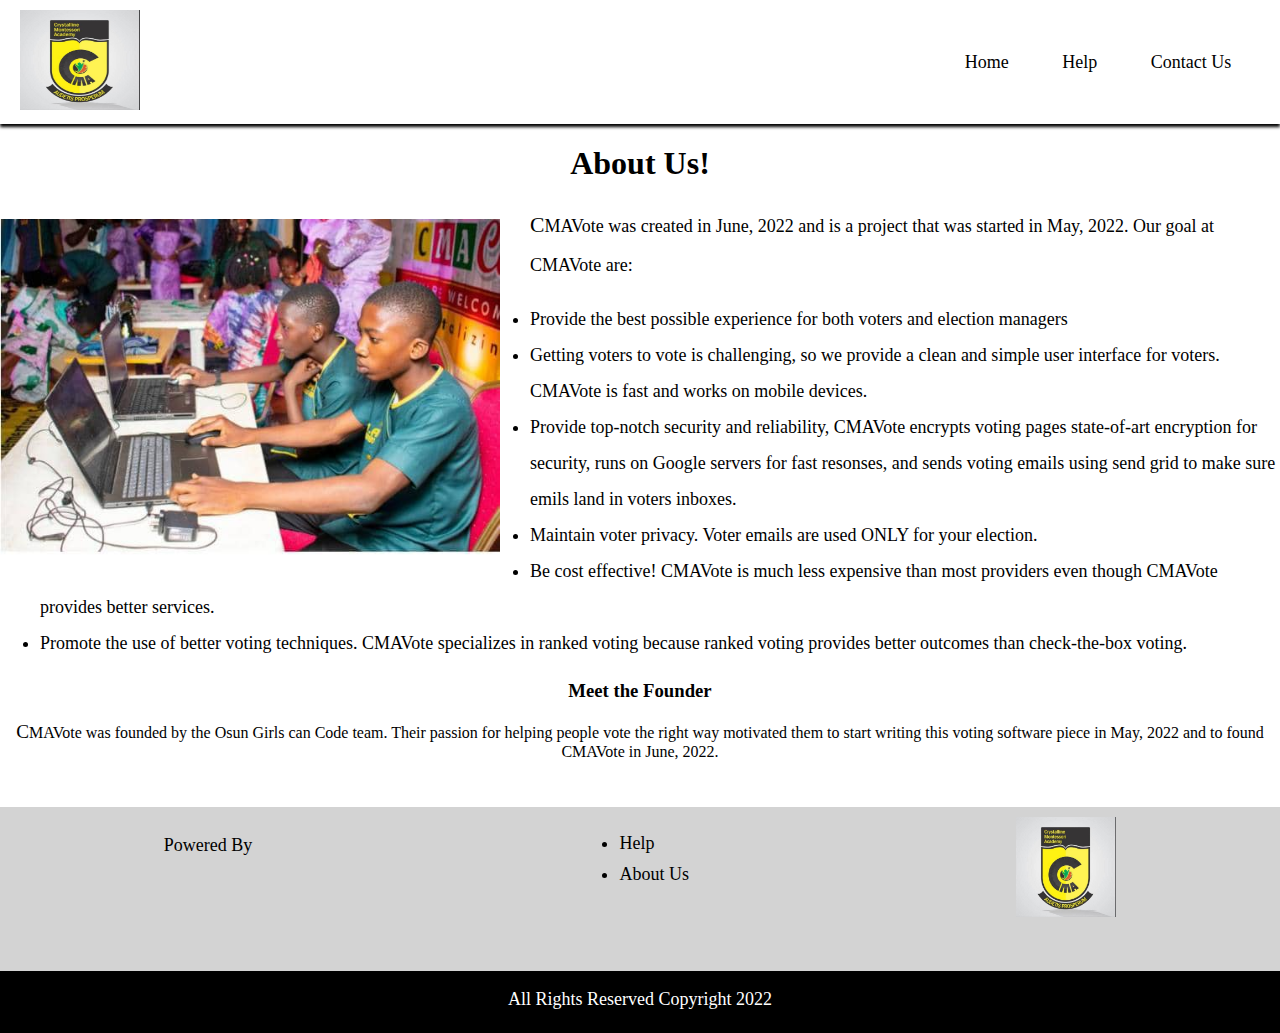
<file: about.html>
<!DOCTYPE html>

<html lang="en">

<head>
    <meta charset="UTF-8">
    <meta http-equiv="X-UA-Compatible" content="IE=Edge">
    <title>About</title>

    <link href="/about.css" rel="stylesheet" type="text/css">

    <meta name="viewport" content="width= device-width, initial-scale=1">
</head>

<body>
    <header id="topbar">
        <div id="left-menu">
            <nav><img id="sch-logo" src="/bfafb33e-ee01-45b3-814e-bc7623dff8f4.jpg"></nav>
        </div>
        <div id="right-menu">
            <nav><a href="/index.html">Home</a></nav>
            <nav><a href="">Help</a></nav>
            <div id="contact-wrap">
                <nav>Contact Us</nav>
                <div id="icons-wrap">
                    <a href="https://www.facebook.com/112452237152388/posts/493381795726095/?sfnsn=scwspmo&mibextid=zWzwnM" target="_blank"><img class="icons" src="/fb-logo.png" alt="fb-logo"></a>
                    <a href="" target="_blank"><img class="icons" src="/whatsapp-logo-png-hd-2.png" alt="whatsapp-logo"></a>
                    <a href="https://instagram.com/crystallinemontessori?igshid=YmMyMTA2M2Y=" target="_blank"><img class="icons" src="/insta-logo.jpg" alt="insta-logo"></a>
                </div>
            </div>
        </div>
    </header>

    <main>
        <h1>About Us!</h1>
        <div id="pish">
            <div id="abt-img-wrap">
                <img id="abt-img" src="/79685f35-7fb8-439f-8d36-181611bb7418.jpg" alt="sch">
            </div>
            <p>CMAVote was created in June, 2022 and is a project that was started in May, 2022. Our goal at CMAVote are:</p>
            <ul>
                <li>Provide the best possible experience for both voters and election managers</li>
                <li>Getting voters to vote is challenging, so we provide a clean and simple user interface for voters. CMAVote is fast and works on mobile devices.</li>
                <li>Provide top-notch security and reliability, CMAVote encrypts voting pages state-of-art encryption for security, runs on Google servers for fast resonses, and sends voting emails using send grid to make sure emils land in voters inboxes.</li>
                <li>Maintain voter privacy. Voter emails are used ONLY for your election.</li>
                <li>Be cost effective! CMAVote is much less expensive than most providers even though CMAVote provides better services.</li>
                <li>Promote the use of better voting techniques. CMAVote specializes in ranked voting because ranked voting provides better outcomes than check-the-box voting.</li>
            </ul>
        </div>
        <div id="founder">
            <h3>Meet the Founder</h3>
            <p>CMAVote was founded by the Osun Girls can Code team. Their passion for helping people vote the right way motivated them to start writing this voting software piece in May, 2022 and to found CMAVote in June, 2022.</p>
        </div>
    </main>

    <footer>
        <div id="footer">
            <div id="first-foot">
                <p>Powered By</p>
            </div>
            <div id="second-foot">
                <ul>
                    <li><a href=""> Help</a></li>
                    <li><a href="/about.html"> About Us</a></li>
                </ul>
            </div>
            <div id="third-foot">
                <img class="logo" src="/bfafb33e-ee01-45b3-814e-bc7623dff8f4.jpg" alt="logo">
            </div>
        </div>
        <div id="beneath">
            <p>All Rights Reserved Copyright 2022</p>
        </div>
    </footer>
</body>

</html>
</file>
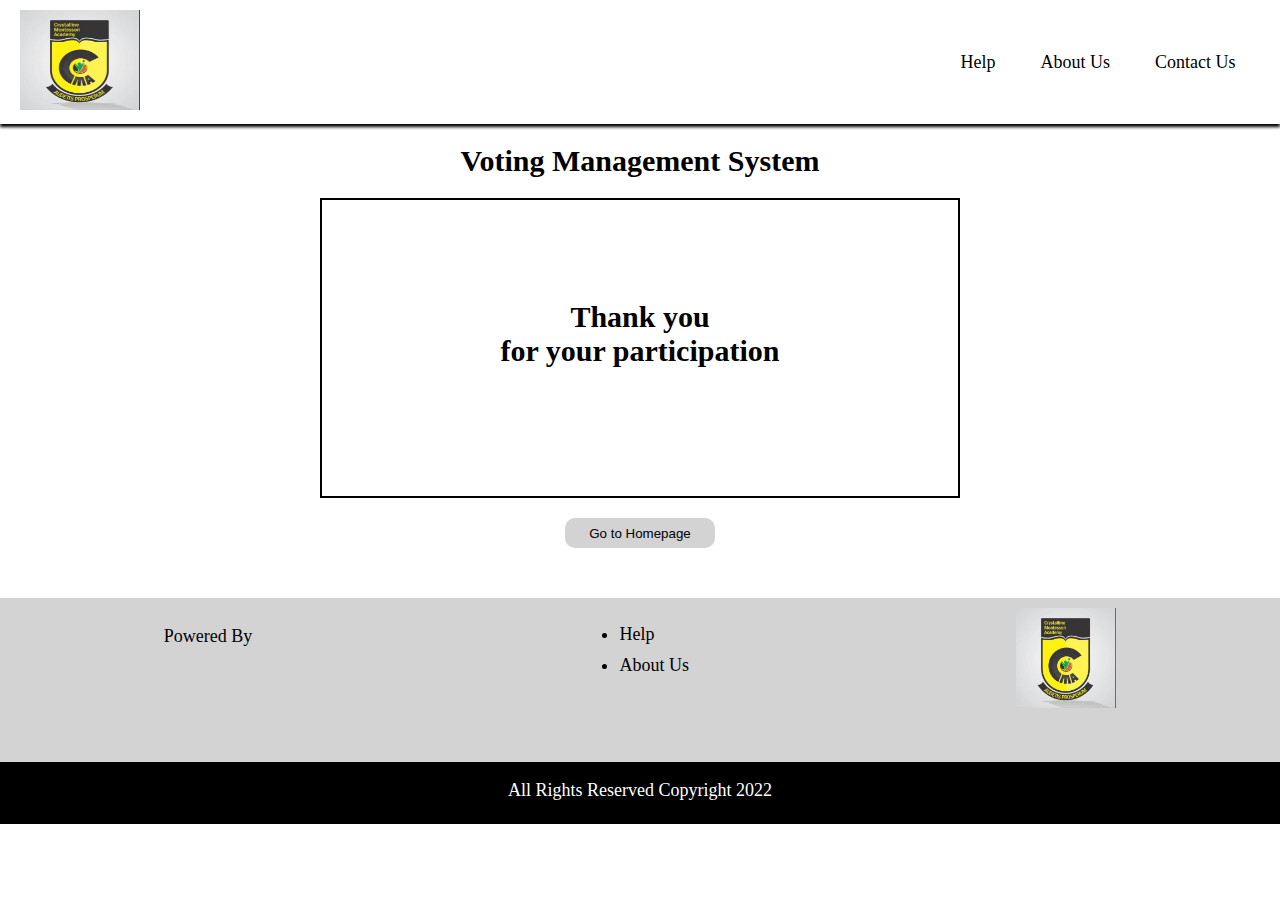
<file: tyfp.html>
<!DOCTYPE html>

<html lang="en">

<head>
    <meta charset="UTF-8">
    <meta http-equiv="X-UA-Compatible" content="IE=Edge">
    <title>Thank you for Participating</title>

    <link href="/tyfp.css" rel="stylesheet" type="text/css">

    <meta name="viewport" content="width= device-width, initial-scale=1">
</head>

<body>
    <header id="topbar">
        <div id="left-menu">
            <nav><img id="sch-logo" src="/bfafb33e-ee01-45b3-814e-bc7623dff8f4.jpg"></nav>
        </div>
        <div id="right-menu">
            <nav><a href="">Help</a></nav>
            <nav><a href="/about.html">About Us</a></nav>
            <div id="contact-wrap">
                <nav>Contact Us</nav>
                <div id="icons-wrap">
                    <a href="https://www.facebook.com/112452237152388/posts/493381795726095/?sfnsn=scwspmo&mibextid=zWzwnM" target="_blank"><img class="icons" src="/fb-logo.png" alt="fb-logo"></a>
                    <a href="" target="_blank"><img class="icons" src="/whatsapp-logo-png-hd-2.png" alt="whatsapp-logo"></a>
                    <a href="https://instagram.com/crystallinemontessori?igshid=YmMyMTA2M2Y=" target="_blank"><img class="icons" src="/insta-logo.jpg" alt="insta-logo"></a>
                </div>
            </div>
        </div>
    </header>

    <main>
        <section id="tyfp-sect">
            <h1>Voting Management System</h1>
            <div id="tyfp-div">
                <h1>Thank you <br> for your participation</h1>
            </div>
            <div id="home-btn-wrap">
                <button id="home-btn"><a href="/index.html">Go to Homepage</a></button>
            </div>
        </section>
    </main>

    <footer>
        <div id="footer">
            <div id="first-foot">
                <p>Powered By</p>
            </div>
            <div id="second-foot">
                <ul>
                    <li><a href=""> Help</a></li>
                    <li><a href="/about.html"> About Us</a></li>
                </ul>
            </div>
            <div id="third-foot">
                <img class="logo" src="/bfafb33e-ee01-45b3-814e-bc7623dff8f4.jpg" alt="logo">
            </div>
        </div>
        <div id="beneath">
            <p>All Rights Reserved Copyright 2022</p>
        </div>
    </footer>
</body>

</html>
</file>
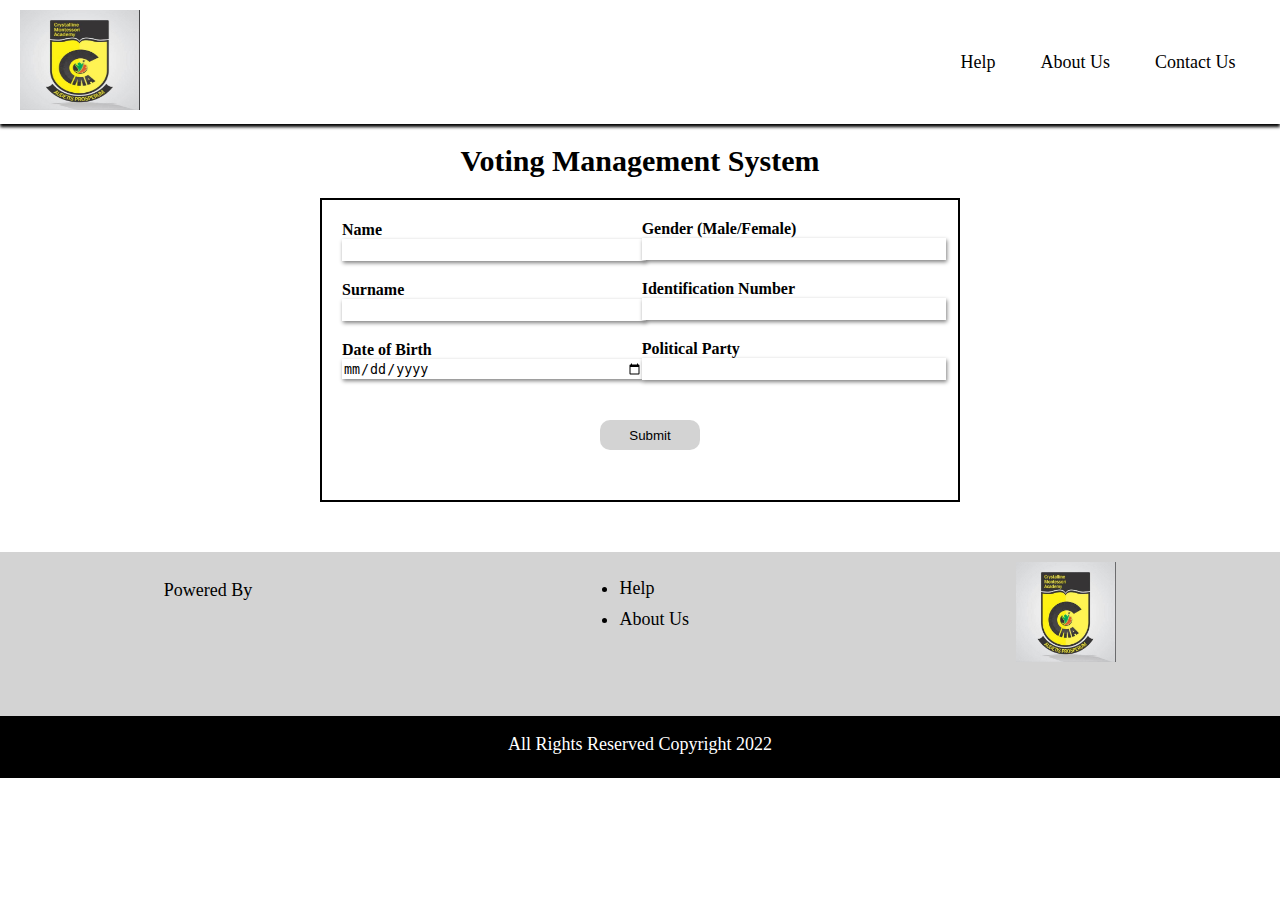
<file: vms.html>
<!DOCTYPE html>

<html lang="en">

<head>
    <meta charset="UTF-8">
    <meta http-equiv="X-UA-Compatible" content="IE=Edge">
    <title>Voting Management System</title>

    <link href="/vms.css" rel="stylesheet" type="text/css">

    <meta name="viewport" content="width= device-width, initial-scale=1">
</head>

<body>
    <header id="topbar">
        <div id="left-menu">
            <nav><img id="sch-logo" src="/bfafb33e-ee01-45b3-814e-bc7623dff8f4.jpg"></nav>
        </div>
        <div id="right-menu">
            <nav><a href="">Help</a></nav>
            <nav><a href="/about.html">About Us</a></nav>
            <div id="contact-wrap">
                <nav>Contact Us</nav>
                <div id="icons-wrap">
                    <a href="https://www.facebook.com/112452237152388/posts/493381795726095/?sfnsn=scwspmo&mibextid=zWzwnM" target="_blank"><img class="icons" src="/fb-logo.png" alt="fb-logo"></a>
                    <a href="" target="_blank"><img class="icons" src="/whatsapp-logo-png-hd-2.png" alt="whatsapp-logo"></a>
                    <a href="https://instagram.com/crystallinemontessori?igshid=YmMyMTA2M2Y=" target="_blank"><img class="icons" src="/insta-logo.jpg" alt="insta-logo"></a>
                </div>
            </div>
        </div>
    </header>

    <main>
        <section id="vms-sect">
            <h1>Voting Management System</h1>
            <form id="vms-wrap">
                <div id="left-vms">
                    <div class="form">
                        Name<br>
                        <input class="frm" type="text" name="name" required>
                    </div>
                    <div class="form">
                        Surname<br>
                        <input class="frm" type="text" name="surname" required>
                    </div>
                    <div class="form">
                        Date of Birth <br>
                        <input class="frm" type="date" name="date-of-birth" required>
                    </div>
                </div>

                <div id="right-vms">
                    <div class="form">
                        Gender (Male/Female)<br>
                        <input class="frm" type="text" name="gender" required>
                    </div>
                    <div class="form">
                        Identification Number<br>
                        <input class="frm" type="text" name="Identification-number" required>
                    </div>
                    <div class="form">
                        Political Party <br>
                        <input class="frm" type="text" name="Political-party" required>
                    </div>
                </div>
                <div id="btn-wrap">
                    <button id="sub-btn">Submit</button>
                </div>
            </form>
        </section>
    </main>

    <footer>
        <div id="footer">
            <div id="first-foot">
                <p>Powered By</p>
            </div>
            <div id="second-foot">
                <ul>
                    <li><a href=""> Help</a></li>
                    <li><a href="/about.html"> About Us</a></li>
                </ul>
            </div>
            <div id="third-foot">
                <img class="logo" src="/bfafb33e-ee01-45b3-814e-bc7623dff8f4.jpg" alt="logo">
            </div>
        </div>
        <div id="beneath">
            <p>All Rights Reserved Copyright 2022</p>
        </div>
    </footer>
</body>

</html>
</file>
<file: about.css>
body {
        margin: 0%;
    }
    
    #topbar {
        display: flex;
        padding: 0px 0px;
        box-sizing: border-box;
        box-shadow: 0px 3px 3px black;
        margin-bottom: 2px;
    }
    
    .logo {
        width: 100px;
        height: 100px;
    }
    
    #left-menu {
        display: flex;
        width: 60%;
        margin-right: 170px;
        padding: 10px 0px;
    }
    
    #sch-logo {
        width: 120px;
        height: 100px;
        padding-left: 20px;
    }
    
    #right-menu {
        display: flex;
        width: 25%;
        font-size: large;
        justify-content: space-around;
        padding: 10px 0px;
        color: white;
        align-items: center;
    }
    
    #right-menu a {
        text-decoration: none;
        color: black;
    }
    
    #icons-wrap {
        width: 150px;
        border: 1px solid #ccc;
        box-shadow: 0px 2px 10px rgba(0, 0, 0, .2);
        height: 300px;
        position: absolute;
        right: 100px;
        top: 70px;
        border-radius: 10px;
        background-color: white;
        display: none;
    }
    
    #contact-wrap {
        color: black;
        cursor: pointer;
    }
    
    #contact-wrap:hover #icons-wrap {
        display: block;
    }
    
    .icons {
        width: 50px;
        height: 50px;
        display: block;
        padding-bottom: 20px;
        padding-top: 30px;
        margin: 0 auto;
    }
    
    main {
        text-align: center;
        padding-bottom: 30px;
    }
    
    #pish {
        text-align: left;
        line-height: 2;
        font-size: 18px;
    }
    
    main div p::first-letter {
        font-size: larger;
    }
    
    #abt-img {
        width: 500px;
        float: left;
        margin-right: 30px;
        padding-top: 15px;
    }
    
    #footer {
        display: flex;
        justify-content: space-around;
        align-items: top;
        background-color: lightgray;
        padding-bottom: 50px;
        padding-top: 10px;
    }
    
    footer li,
    footer p {
        font-size: 18px;
    }
    
    #footer li {
        padding-bottom: 10px;
    }
    
    footer a {
        text-decoration: none;
        color: black;
    }
    
    footer {
        background-color: black;
    }
    
    #beneath {
        text-align: center;
        color: white;
        background-color: black;
        padding-bottom: 5px;
    }
    
    @media screen and (max-width: 700px) {
        #left-menu {
            width: 50%;
            margin-right: 50px;
            box-sizing: border-box;
        }
        #sch-logo {
            width: 50px;
            height: 50px;
            padding-left: 20px;
        }
        .logo {
            width: 50px;
            height: 50px;
        }
        #right-menu {
            font-size: small;
            width: 40%;
        }
        #icons-wrap {
            width: 80px;
            height: 150px;
            position: absolute;
            right: 10px;
            top: 50px;
        }
        #contact-wrap:enabled #icons-wrap {
            display: block;
        }
        .icons {
            width: 30px;
            height: 30px;
            padding-bottom: 10px;
            padding-top: 10px;
        }
        main {
            text-align: center;
            padding-bottom: 30px;
        }
        #pish {
            text-align: left;
            line-height: 1.2;
            font-size: 16px;
            margin: 0px 5px;
        }
        main div p::first-letter {
            font-size: large;
        }
        #abt-img-wrap {
            width: 95%;
            height: 200px;
            margin: 20px auto;
        }
        #abt-img {
            width: 100%;
            height: 100%;
            float: none;
            padding-top: 5px;
            margin-right: 0px;
        }
        #founder p {
            text-align: left;
            padding-left: 10px;
        }
        #footer {
            align-items: top;
            padding-bottom: 20px;
            padding-top: 10px
        }
        footer li,
        footer p {
            font-size: 14px;
        }
        #footer li {
            padding-bottom: 5px;
        }
    }
</file>
<file: tyfp.css>
body {
    margin: 0%;
}

#topbar {
    display: flex;
    padding: 0px 0px;
    box-sizing: border-box;
    box-shadow: 0px 3px 3px black;
    margin-bottom: 2px;
}

.logo {
    width: 100px;
    height: 100px;
}

#left-menu {
    display: flex;
    width: 60%;
    margin-right: 170px;
    padding: 10px 0px;
}

#sch-logo {
    width: 120px;
    height: 100px;
    padding-left: 20px;
}

#right-menu {
    display: flex;
    width: 25%;
    font-size: large;
    justify-content: space-around;
    padding: 10px 0px;
    color: white;
    align-items: center;
}

#right-menu a {
    text-decoration: none;
    color: black;
}

#icons-wrap {
    width: 150px;
    border: 1px solid #ccc;
    box-shadow: 0px 2px 10px rgba(0, 0, 0, .2);
    height: 300px;
    position: absolute;
    right: 100px;
    top: 70px;
    border-radius: 10px;
    background-color: white;
    display: none;
}

#contact-wrap {
    color: black;
    cursor: pointer;
}

#contact-wrap:hover #icons-wrap {
    display: block;
}

.icons {
    width: 50px;
    height: 50px;
    display: block;
    padding-bottom: 20px;
    padding-top: 30px;
    margin: 0 auto;
}

#tyfp-sect {
    width: 50%;
    margin: 0 auto;
    margin-bottom: 50px;
}

#tyfp-sect h1 {
    text-align: center;
    font-size: 30px;
}

#tyfp-div {
    width: 100%;
    border: 2px solid black;
    height: 300px;
    padding-top: 80px;
    box-sizing: border-box;
}

#home-btn-wrap {
    margin-top: 20px;
    width: 150px;
    margin-left: auto;
    margin-right: auto;
}

#home-btn-wrap a {
    text-decoration: none;
    color: black;
}

#home-btn {
    width: 100%;
    height: 30px;
    border: none;
    border-radius: 10px;
    background-color: lightgrey;
}

#footer {
    display: flex;
    justify-content: space-around;
    align-items: top;
    background-color: lightgray;
    padding-bottom: 50px;
    padding-top: 10px;
}

footer li,
footer p {
    font-size: 18px;
}

#footer li {
    padding-bottom: 10px;
}

footer a {
    text-decoration: none;
    color: black;
}

footer {
    background-color: black;
}

#beneath {
    text-align: center;
    color: white;
    background-color: black;
    padding-bottom: 5px;
}

@media screen and (max-width: 700px) {
    #left-menu {
        width: 50%;
        margin-right: 50px;
        box-sizing: border-box;
    }
    #sch-logo {
        width: 50px;
        height: 50px;
        padding-left: 20px;
    }
    .logo {
        width: 50px;
        height: 50px;
    }
    #right-menu {
        font-size: small;
        width: 40%;
    }
    #icons-wrap {
        width: 80px;
        height: 150px;
        position: absolute;
        right: 10px;
        top: 50px;
    }
    #contact-wrap:enabled #icons-wrap {
        display: block;
    }
    .icons {
        width: 30px;
        height: 30px;
        padding-bottom: 10px;
        padding-top: 10px;
    }
    #tyfp-sect {
        width: 98%;
        margin: 0 auto;
        margin-bottom: 20px;
    }
    #tyfp-sect h1 {
        text-align: center;
        font-size: 24px;
    }
    #tyfp-div {
        width: 100%;
        border: 2px solid black;
        height: 170px;
        padding-top: 30px;
        box-sizing: border-box;
    }
    #home-btn-wrap {
        margin-top: 20px;
        width: 120px;
        margin-left: auto;
        margin-right: auto;
    }
    #home-btn {
        width: 100%;
        height: 30px;
        border: none;
        border-radius: 10px;
        background-color: lightgrey;
    }
    #footer {
        align-items: top;
        padding-bottom: 20px;
        padding-top: 10px
    }
    footer li,
    footer p {
        font-size: 14px;
    }
    #footer li {
        padding-bottom: 5px;
    }
}
</file>
<file: vms.css>
body {
                                        margin: 0%;
                                    }
                                    
                                    #topbar {
                                        display: flex;
                                        padding: 0px 0px;
                                        box-sizing: border-box;
                                        box-shadow: 0px 3px 3px black;
                                        margin-bottom: 2px;
                                    }
                                    
                                    .logo {
                                        width: 100px;
                                        height: 100px;
                                    }
                                    
                                    #left-menu {
                                        display: flex;
                                        width: 60%;
                                        margin-right: 170px;
                                        padding: 10px 0px;
                                    }
                                    
                                    #sch-logo {
                                        width: 120px;
                                        height: 100px;
                                        padding-left: 20px;
                                    }
                                    
                                    #right-menu {
                                        display: flex;
                                        width: 25%;
                                        font-size: large;
                                        justify-content: space-around;
                                        padding: 10px 0px;
                                        color: white;
                                        align-items: center;
                                    }
                                    
                                    #right-menu a {
                                        text-decoration: none;
                                        color: black;
                                    }
                                    
                                    #icons-wrap {
                                        width: 150px;
                                        border: 1px solid #ccc;
                                        box-shadow: 0px 2px 10px rgba(0, 0, 0, .2);
                                        height: 300px;
                                        position: absolute;
                                        right: 100px;
                                        top: 70px;
                                        border-radius: 10px;
                                        background-color: white;
                                        display: none;
                                    }
                                    
                                    #contact-wrap {
                                        color: black;
                                        cursor: pointer;
                                    }
                                    
                                    #contact-wrap:hover #icons-wrap {
                                        display: block;
                                    }
                                    
                                    .icons {
                                        width: 50px;
                                        height: 50px;
                                        display: block;
                                        padding-bottom: 20px;
                                        padding-top: 30px;
                                        margin: 0 auto;
                                    }
                                    
                                    #vms-sect {
                                        width: 50%;
                                        margin: 0 auto;
                                        margin-bottom: 50px;
                                    }
                                    
                                    #vms-wrap {
                                        border: 2px solid black;
                                        padding-top: 20px;
                                        padding-bottom: 50px;
                                        padding-left: 20px;
                                    }
                                    
                                    #vms-sect h1 {
                                        text-align: center;
                                        font-size: 30px;
                                    }
                                    
                                    #right-vms {
                                        width: 48%;
                                        display: inline-block;
                                    }
                                    
                                    #left-vms {
                                        width: 48%;
                                        display: inline-block;
                                    }
                                    
                                    .frm {
                                        width: 300px;
                                        border: none;
                                        outline: none;
                                        box-shadow: 1px 2px 4px gray;
                                        height: 20px;
                                    }
                                    
                                    .form {
                                        margin-bottom: 20px;
                                        font-weight: 600;
                                    }
                                    
                                    #btn-wrap {
                                        margin-top: 20px;
                                        width: 100px;
                                        margin-left: auto;
                                        margin-right: auto;
                                    }
                                    
                                    #sub-btn {
                                        width: 100%;
                                        height: 30px;
                                        border: none;
                                        border-radius: 10px;
                                        background-color: lightgrey;
                                        cursor: pointer;
                                    }
                                    
                                    #sub-btn a {
                                        text-decoration: none;
                                        color: black;
                                    }
                                    
                                    #footer {
                                        display: flex;
                                        justify-content: space-around;
                                        align-items: top;
                                        background-color: lightgray;
                                        padding-bottom: 50px;
                                        padding-top: 10px;
                                    }
                                    
                                    footer li,
                                    footer p {
                                        font-size: 18px;
                                    }
                                    
                                    #footer li {
                                        padding-bottom: 10px;
                                    }
                                    
                                    footer a {
                                        text-decoration: none;
                                        color: black;
                                    }
                                    
                                    footer {
                                        background-color: black;
                                    }
                                    
                                    #beneath {
                                        text-align: center;
                                        color: white;
                                        background-color: black;
                                        padding-bottom: 5px;
                                    }
                                    
                                    @media screen and (max-width: 700px) {
                                        #left-menu {
                                            width: 50%;
                                            margin-right: 50px;
                                            box-sizing: border-box;
                                        }
                                        #sch-logo {
                                            width: 50px;
                                            height: 50px;
                                            padding-left: 20px;
                                        }
                                        .logo {
                                            width: 50px;
                                            height: 50px;
                                        }
                                        #right-menu {
                                            font-size: small;
                                            width: 40%;
                                        }
                                        #icons-wrap {
                                            width: 80px;
                                            height: 150px;
                                            position: absolute;
                                            right: 10px;
                                            top: 50px;
                                        }
                                        #contact-wrap:enabled #icons-wrap {
                                            display: block;
                                        }
                                        .icons {
                                            width: 30px;
                                            height: 30px;
                                            padding-bottom: 10px;
                                            padding-top: 10px;
                                        }
                                        #vms-sect {
                                            width: 98%;
                                            margin: 0 auto;
                                            margin-bottom: 20px;
                                        }
                                        #vms-sect h1 {
                                            font-size: 24px;
                                        }
                                        #right-vms {
                                            width: 48%;
                                            display: inline-block;
                                        }
                                        #left-vms {
                                            width: 48%;
                                            display: inline-block;
                                            margin-right: 11px;
                                        }
                                        .frm {
                                            width: 160px;
                                            box-shadow: 1px 2px 3px gray;
                                        }
                                        .form {
                                            margin-bottom: 8px;
                                            font-weight: 570;
                                        }
                                        #vms-wrap {
                                            padding-bottom: 30px;
                                            padding-left: 8px;
                                        }
                                        #footer {
                                            align-items: top;
                                            padding-bottom: 10px;
                                            padding-top: 10px
                                        }
                                        footer li,
                                        footer p {
                                            font-size: 14px;
                                        }
                                        #footer li {
                                            padding-bottom: 5px;
                                        }
                                    }
</file>
